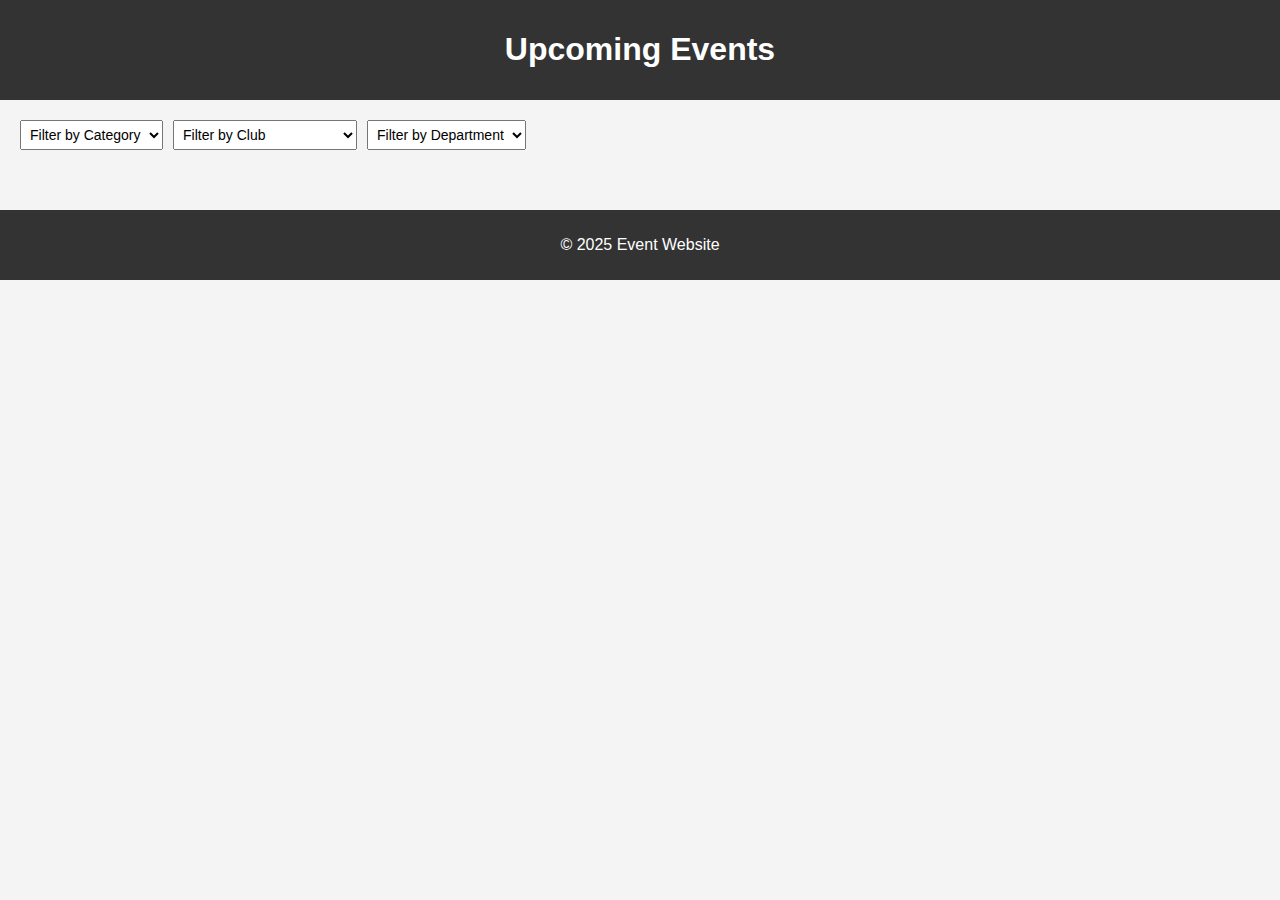
<file: index3.html>
<!DOCTYPE html>
<html lang="en">
<head>
    <meta charset="UTF-8">
    <meta name="viewport" content="width=device-width, initial-scale=1.0">
    <title>Upcoming Events</title>
    <style>
        /* Add your styles here */
        body {
            font-family: Arial, sans-serif;
            margin: 0;
            padding: 0;
            background-color: #f4f4f4;
        }
        header, footer {
            background-color: #333;
            color: white;
            text-align: center;
            padding: 10px;
        }
        .event-list {
            padding: 20px;
        }
        .event-card {
            background-color: white;
            padding: 10px;
            margin: 10px;
            border-radius: 5px;
            box-shadow: 0 4px 8px rgba(0, 0, 0, 0.1);
        }
        .event-card h3 {
            margin: 0;
            font-size: 18px;
        }
        .event-card button {
            padding: 5px 10px;
            margin-top: 10px;
            background-color: #007bff;
            color: white;
            border: none;
            cursor: pointer;
            border-radius: 5px;
        }
        .event-card button:hover {
            background-color: #0056b3;
        }
        .filter-container {
            margin: 20px;
            display: flex;
            gap: 10px;
        }
        .filter-container select {
            padding: 5px;
            font-size: 14px;
        }
    </style>
</head>
<body>

<header>
    <h1>Upcoming Events</h1>
</header>

<main>
    <div class="filter-container">
        <select id="categoryFilter">
            <option value="">Filter by Category</option>
            <option value="Music">Music</option>
            <option value="Theatre">Theatre</option>
            <option value="HR">HR</option>
            <!-- Add more categories as needed -->
        </select>
        <select id="clubFilter">
            <option value="">Filter by Club</option>
            <option value="IUB Music Club">IUB Music Club</option>
            <option value="IUB Theatre">IUB Theatre</option>
            <option value="Independent HR Society">Independent HR Society</option>
            <!-- Add more clubs as needed -->
        </select>
        <select id="deptFilter">
            <option value="">Filter by Department</option>
            <option value="Management">Management</option>
            <option value="Marketing">Marketing</option>
            <!-- Add more departments as needed -->
        </select>
    </div>

    <div class="event-list" id="eventList"></div>
</main>

<footer>
    <p>&copy; 2025 Event Website</p>
</footer>

<script>
// Fetch and display event data
const sheetURL = "https://docs.google.com/spreadsheets/d/e/2PACX-1vSRwJWqPH7hK43GO-t6ZFizR_pAm0A1DfmvROtjnoN16ZwMWdTYYJM6eqHbK1w1Gw12UV-KzKQfP0jG/pub?output=csv";

function fetchEvents() {
    fetch(sheetURL)
        .then(response => response.text())
        .then(data => {
            const events = parseCSV(data);
            displayEvents(events);
        })
        .catch(error => console.error('Error fetching event data:', error));
}

function parseCSV(data) {
    const rows = data.split('\n');
    const events = rows.slice(1).map(row => {
        const cols = row.split(',');
        return {
            timestamp: cols[0],
            email: cols[1],
            club: cols[2],
            eventName: cols[3],
            eventDate: cols[4],
            eventTime: `${cols[6]} - ${cols[7]}`,
            location: cols[8],
            description: cols[10],
            link: cols[11]
        };
    });
    return events;
}

function displayEvents(events) {
    const eventList = document.getElementById('eventList');
    eventList.innerHTML = '';
    
    events.forEach(event => {
        const card = document.createElement('div');
        card.classList.add('event-card');
        card.innerHTML = `
            <h3>${event.eventName}</h3>
            <p><strong>Date:</strong> ${event.eventDate}</p>
            <p><strong>Time:</strong> ${event.eventTime}</p>
            <p><strong>Location:</strong> ${event.location}</p>
            <button onclick="viewEventDetails('${event.eventName}')">View Details</button>
        `;
        eventList.appendChild(card);
    });
}

function viewEventDetails(eventName) {
    window.location.href = `/event-details.html?name=${encodeURIComponent(eventName)}`;
}

document.getElementById('categoryFilter').addEventListener('change', filterEvents);
document.getElementById('clubFilter').addEventListener('change', filterEvents);
document.getElementById('deptFilter').addEventListener('change', filterEvents);

function filterEvents() {
    const category = document.getElementById('categoryFilter').value;
    const club = document.getElementById('clubFilter').value;
    const dept = document.getElementById('deptFilter').value;

    fetch(sheetURL)
        .then(response => response.text())
        .then(data => {
            let events = parseCSV(data);
            if (category) {
                events = events.filter(event => event.category === category);
            }
            if (club) {
                events = events.filter(event => event.club === club);
            }
            if (dept) {
                events = events.filter(event => event.department === dept);
            }
            displayEvents(events);
        })
        .catch(error => console.error('Error filtering event data:', error));
}

fetchEvents(); // Initial call to load events
</script>

</body>
</html>
</file>
